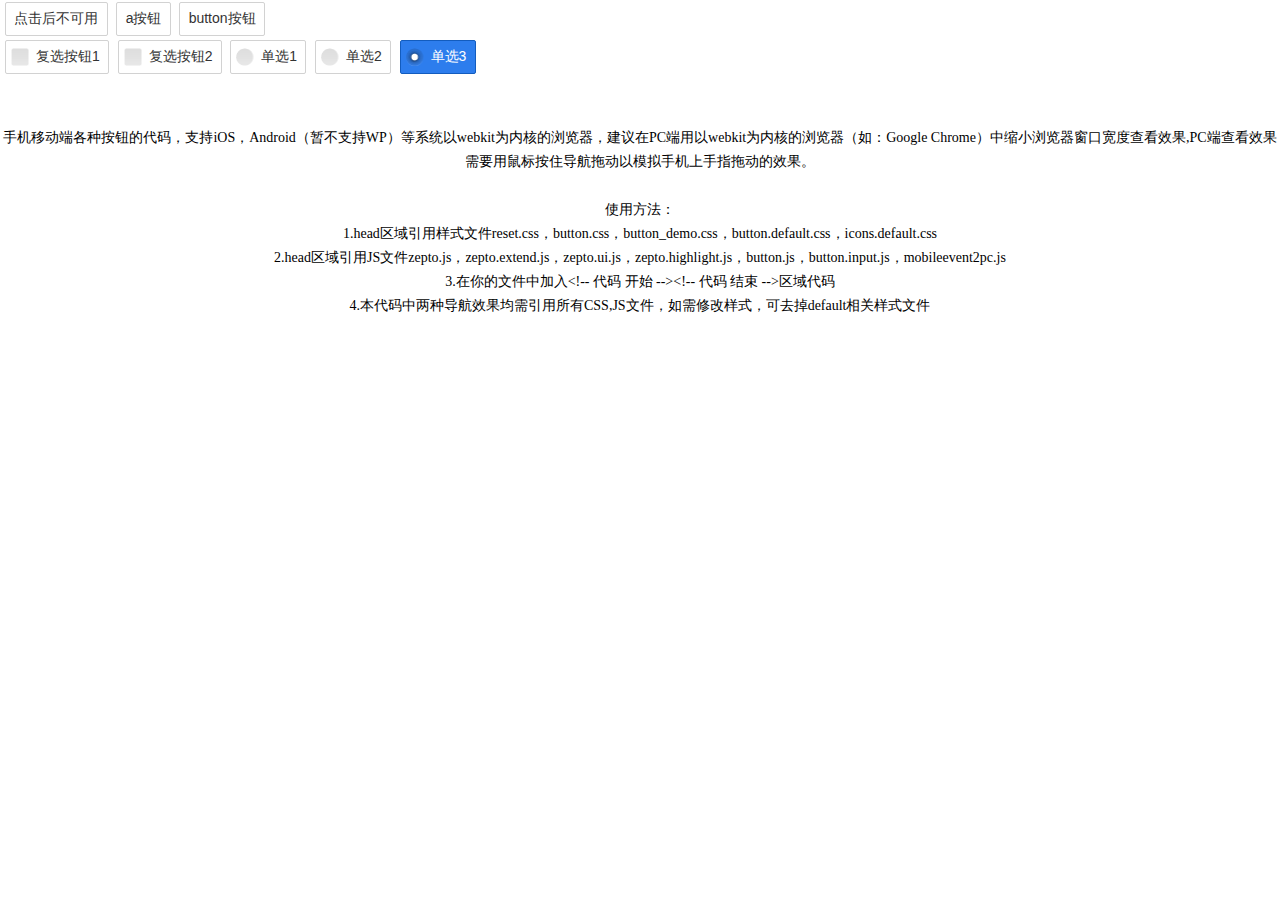
<file: js/下载资源/29961394619069046/index.html>
<!DOCTYPE html PUBLIC "-//W3C//DTD XHTML 1.0 Transitional//EN" "http://www.w3.org/TR/xhtml1/DTD/xhtml1-transitional.dtd">
<html xmlns="http://www.w3.org/1999/xhtml">
<head>
<meta http-equiv="Content-Type" content="text/html; charset=UTF-8" />
<meta name="keywords" content="JS代码,其他代码,JS广告代码,JS特效代码" />
<meta name="description" content="此代码内容为手机移动端各种按钮的代码，属于站长常用代码，更多其他代码代码请访问xw素材网JS代码频道。" />
<title>web手机移动端各种表单按钮美化特效_xw素材网</title>
<!--demo展示所用css，不用关心 begin-->
<link rel="stylesheet" type="text/css" href="css/reset.css" />
<link rel="stylesheet" href="css/widget/button/button_demo.css" />
<!--demo展示所用css end-->
<!--组件依赖css begin-->
<link rel="stylesheet" type="text/css" href="css/widget/button/button.css" />
<link rel="stylesheet" type="text/css" href="css/widget/button/button.default.css" />
<link rel="stylesheet" type="text/css" href="css/icons.default.css" />
<!--组件依赖css end-->
<!--组件依赖js begin-->
<script type="text/javascript" src="js/zepto.js"></script>
<script type="text/javascript" src="js/mobileevent2pc.js"></script><!--此js为在PC端方便查看效果，用在手机上，可去掉此js-->
<script type="text/javascript" src="js/zepto.extend.js"></script>
<script type="text/javascript" src="js/zepto.highlight.js"></script>
<script type="text/javascript" src="js/zepto.ui.js"></script>
<script type="text/javascript" src="js/widget/button.js"></script>
<script type="text/javascript" src="js/widget/button.input.js"></script>
<!--组件依赖js end-->
</head>
<body>
<!-- 代码 开始 -->
<div class="section">
    <div>
        <a id="btn1">点击后不可用</a>
        <a class="button" href="http://www.xwcms.net" target="_blank">a按钮</a>
        <button class="button">button按钮</button>
    </div>
</div>
<div class="section">
    <div>
        <input id="button11" data-icon="checkbox" type="checkbox" />
        <label for="button11">复选按钮1</label>
        <input id="button12"  data-icon="checkbox" type="checkbox" />
        <label for="button12">复选按钮2</label>
        <input id="button13" data-icon="radio" type="radio" name="radio1" />
        <label for="button13">单选1</label>
        <input id="button14"  data-icon="radio" type="radio" name="radio1" />
        <label for="button14">单选2</label>
        <input id="button15"  data-icon="radio" checked="checked" type="radio" name="radio1" />
        <label for="button15">单选3</label>
    </div>
</div>
<script>
    $('.button').button();
    $('#button11, #button12, #button13, #button14, #button15').button();
	
	$('#btn1').button({
        click: function() {
            this.disable();
        }
    });

    $.ui.button({
        label: '复选按钮1',
        type: 'checkbox',
        container: '#btsn_create'
    });

    $.ui.button({
        label: '复选按钮2',
        type: 'checkbox',
        container: '#btsn_create'
    });

    $.ui.button({
        type: 'radio',
        label: '单选1',
        attributes: {
            name: 'test'
        },
        container: '#btsn_create'
    });

    $.ui.button({
        type: 'radio',
        label: '单选2',
        selected: true,
        attributes: {
            name: 'test'
        },
        container: '#btsn_create'
    });
</script>
<!-- 代码 结束 -->

<div style="text-align:center;margin:50px 0; font:normal 14px/24px 'MicroSoft YaHei';">
<p><p>手机移动端各种按钮的代码，支持iOS，Android（暂不支持WP）等系统以webkit为内核的浏览器，建议在PC端用以webkit为内核的浏览器（如：Google Chrome）中缩小浏览器窗口宽度查看效果,PC端查看效果需要用鼠标按住导航拖动以模拟手机上手指拖动的效果。</p><p><br /></p><p>使用方法：</p><p>1.head区域引用样式文件reset.css，button.css，button_demo.css，button.default.css，icons.default.css</p><p>2.head区域引用JS文件zepto.js，zepto.extend.js，zepto.ui.js，zepto.highlight.js，button.js，button.input.js，mobileevent2pc.js</p><p>3.在你的文件中加入&lt;!-- 代码 开始 --&gt;&lt;!-- 代码 结束 --&gt;区域代码</p><p>4.本代码中两种导航效果均需引用所有CSS,JS文件，如需修改样式，可去掉default相关样式文件</p></p>
<p style="margin:20px 0"></p>
</div>
</body>
</html>
</file>
<file: js/下载资源/29961394619069046/css/widget/button/button_demo.css>
/* CSS Document */
.section {
    padding:0 3px;
}
.section h2 {
    font-size: 16px;
    font-weight: bold;
    padding: 5px 5px;
    color: #5b5b5b;
}
</file>
<file: js/下载资源/29961394619069046/css/widget/button/button.css>
/* CSS Document */

.ui-helper-hidden {
    position: absolute !important;
    clip: rect(1px 1px 1px 1px);
    left: -10000px;
}
.ui-button{
    cursor:pointer;
    -webkit-user-select: none;
    -webkit-box-sizing:border-box;
    box-sizing:border-box;
    -webkit-appearance:none;
}
.ui-button.ui-state-disable {
    cursor: default;
}
.ui-button-icon-only .ui-button-text {
    position: absolute !important;
    clip: rect(1px 1px 1px 1px);
}
</file>
<file: js/下载资源/29961394619069046/css/widget/button/button.default.css>
/* CSS Document */

.ui-button{
    display: inline-block;
    padding: 0.5em 0.6em;
    margin: 2px;
    border: 1px solid #D2D2D2;
    -webkit-border-radius:  2px;
    border-radius:  2px;
    background-color: #fff;
    color: #333;
    text-decoration: none;
    font-size: 14px;
}

@media all and (min-device-width:768px) and (max-device-width: 1024px){
    .ui-button{
        font-size: 16px;
    }
}
.ui-button.white {
    background-color: rgba(0, 0, 0, 0.4);
    border-color: black;
}
.ui-button.ui-state-disable {
    color:#ababab;
    background-color:#e6e6e6 ;
    border-color: #d2d2d2;
}
.ui-button.ui-state-active {
    color:#fff;
    background-color: #2d7ded;
    border-color:#135cbe;
}
.ui-button.ui-state-active.white {
    color:#fff;
    background-color: rgba(0, 0, 0, 0.8);
    border-color:black;
}
.ui-button.ui-state-hover{
    background-color: #d9d9d9;
    border-color: #B3B3B3;
}
.ui-button.ui-state-hover.white{
    background-color: rgba(0, 0, 0, 0.6);
    border-color:black;
}
.ui-button-text-icon {
    position: relative;
}
.ui-button.white .ui-icon {
    background-image: url(../../icons-36-white.png);
}
.ui-button-text-icon .ui-icon {
    position: absolute;
}
.ui-button-icon-pos-left {
    padding-left: 30px;
}
.ui-button-icon-pos-left .ui-icon {
    left: 5px;
    top: 50%;
    margin-top: -9px;
}
.ui-button-icon-pos-right {
    padding-right: 30px;
}
.ui-button-icon-pos-right .ui-icon {
    right: 5px;
    top: 50%;
    margin-top: -9px;
}
.ui-button-icon-pos-top {
    padding-top: 30px;
}
.ui-button-icon-pos-top .ui-icon {
    top: 5px;
    left: 50%;
    margin-left: -9px;
}
.ui-button-icon-pos-bottom {
    padding-bottom: 30px;
}
.ui-button-icon-pos-bottom .ui-icon {
    bottom: 5px;
    left: 50%;
    margin-left: -9px;
}
.ui-button-icon-only {
    padding: 0.38em 0.5em;
}
</file>
<file: js/下载资源/29961394619069046/css/icons.default.css>
/* CSS Document */
.ui-icon {
    background-image:url(../images/icons-36-black.png);
    -webkit-background-size: 776px 18px;
    background-size: 776px 18px;
    width:18px;
    height: 18px;
    display: inline-block;
}
.ui-icon.white {
    background-image:url(../images/icons-36-white.png);
}

/* plus minus */
.ui-icon-plus {
    background-position: 	-0 50%;
}
.ui-icon-minus {
    background-position: 	-36px 50%;
}

/* delete/close */
.ui-icon-delete {
    background-position: 	-72px 50%;
}

/* arrows */
.ui-icon-arrow-r {
    background-position: 	-108px 50%;
}
.ui-icon-arrow-l {
    background-position: 	-144px 50%;
}
.ui-icon-arrow-u {
    background-position: 	-180px 50%;
}
.ui-icon-arrow-d {
    background-position: 	-216px 50%;
}

/* misc */
.ui-icon-check {
    background-position: 	-252px 50%;
}
.ui-icon-gear {
    background-position: 	-288px 50%;
}
.ui-icon-refresh {
    background-position: 	-324px 50%;
}
.ui-icon-forward {
    background-position: 	-360px 50%;
}
.ui-icon-back {
    background-position: 	-396px 50%;
}
.ui-icon-grid {
    background-position: 	-432px 50%;
}
.ui-icon-star {
    background-position: 	-468px 50%;
}
.ui-icon-alert {
    background-position: 	-504px 50%;
}
.ui-icon-info {
    background-position: 	-540px 50%;
}
.ui-icon-home {
    background-position: 	-576px 50%;
}
.ui-icon-search {
    background-position: 	-612px 50%;
}
.ui-icon-checkbox {
    background-position: 	-684px 50%;
}
.ui-state-active .ui-icon-checkbox {
    background-position: 	-648px 50%;
}
.ui-icon-checkbox-off {
    background-position: 	-684px 50%;
}
.ui-icon-checkbox-on {
    background-position: 	-648px 50%;
}
.ui-icon-radio {
    background-position: 	-756px 50%;
}
.ui-state-active .ui-icon-radio {
    background-position: 	-720px 50%;
}
.ui-icon-radio-off {
    background-position: 	-756px 50%;
}
.ui-icon-radio-on {
    background-position: 	-720px 50%;
}
</file>
